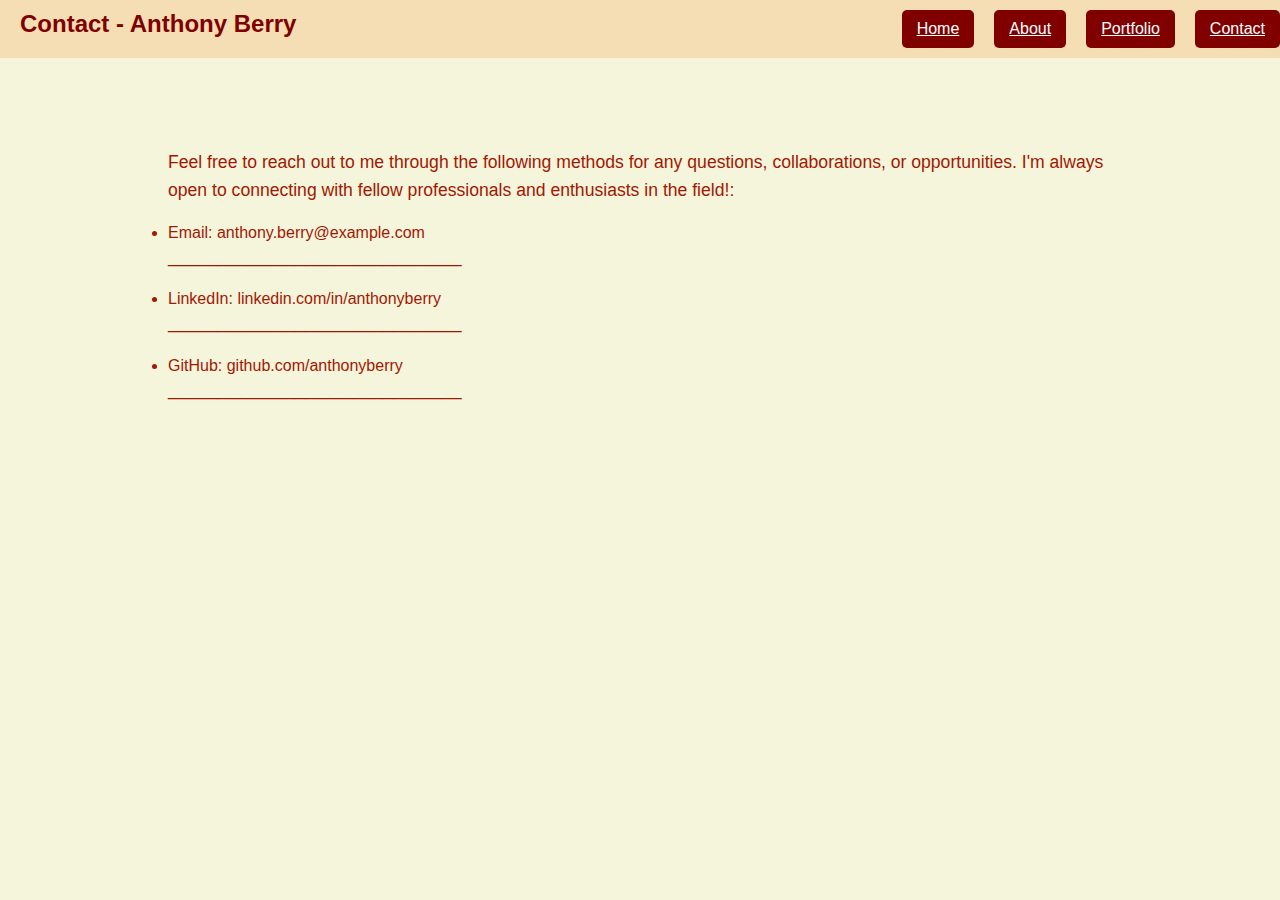
<file: contact.html>
<!DOCTYPE html>
<html lang="en"></html>
<head>
  <meta charset="UTF-8" />
  <meta name="viewport" content="width=device-width, initial-scale=1.0" />
  <link rel="stylesheet" href="styles.css" />
</head>
<body>
  <nav class="navbar">
    <h1 class="navbar-title">Contact - Anthony Berry</h1>
    <a href="home.html" class="nav-btn">Home</a>
    <a href="about.html" class="nav-btn">About</a>
    <a href="portfolio.html" class="nav-btn">Portfolio</a>
    <a href="contact.html" class="nav-btn active">Contact</a>
  </nav>
</body>
<section class="hero">
  <div class="intro-text">
    <p>
      Feel free to reach out to me through the following methods for any
      questions, collaborations, or opportunities. I'm always open to connecting
      with fellow professionals and enthusiasts in the field!:
    </p>
    <ul>
      <li>Email: anthony.berry@example.com</li>
      <p>______________________________</p>
      <li>LinkedIn: linkedin.com/in/anthonyberry</li>
      <p>______________________________</p>
      <li>GitHub: github.com/anthonyberry</li>
      <p>______________________________</p>
    </ul>
  </div>
</section>
</file>
<file: styles.css>
* {
  margin: 0;
  padding: 0;
  box-sizing: border-box;
}

.navbar {
  display: flex;
  justify-content: right;
  gap: 20px;
  background: wheat;
  padding: 10px 0;
}

.navbar-title {
  font-family: "Poppins", sans-serif;
  font-size: 1.5rem;
  font-weight: 600;
  color: maroon;
  margin-right: auto;
  padding-left: 20px;
}

.nav-btn {
  display: grid;
  place-items: center;
  padding: 10px 15px;
  background: maroon;
  color: white;
  border-radius: 5px;
}
.nav-btn:hover {
  background: darkred;
}

body {
  font-family: "Poppins", sans-serif;
  background: beige;
  color: #a21802;
}

header {
  background: white;
  padding: 15px 30px;
  display: flex;
  justify-content: space-between;
  align-items: center;
}

header h1 {
  font-size: 24px;
  font-weight: 600;
}

header nav a {
  margin-left: 20px;
  color: white;
  text-decoration: none;
  font-weight: 500;
}

header nav a:hover,
header nav a:active {
  color: white;
  text-decoration: underline;
}

.hero {
  display: flex;
  justify-content: space-between;
  align-items: center;
  width: 80%;
  margin: 50px auto;
  padding: 40px;
  border-radius: 12px;
}

.intro-text {
  flex: 1;
  padding-right: 30px;
}

.intro-text h2 {
  font-size: 1.8rem;
  font-weight: 600;
  margin-bottom: 15px;
}

.intro-text p {
  font-size: 1.1rem;
  line-height: 1.6;
  margin-bottom: 20px;
}
.blockquote {
  font-family: "Pacifico", cursive;
  font-size: 1.2rem;
  color: red;
}

.blockquote span {
  font-family: "Poppins", sans-serif;
  font-size: 1 rem;
  font-style: normal;
  display: block;
  margin-top: 10px;
  color: #ddd;
}

.intro-photo img {
  width: 230px;
  height: auto;
  border-radius: 12px;
}

.image {
  width: 300px;
  height: auto;
  border-radius: 12px;
}

@media (max-width: 768px) {
  .half,
  .full {
    min-height: initial;
  }

  .navbar {
    flex-direction: column;
    text-align: center;
    gap: 10px;
  }
  .hero {
    flex-direction: column;
    text-align: center;
    padding: 20px;
  }

  .intro-text {
    padding-right: 0;
    margin-bottom: 20px;
  }
  .image {
    width: 220px;
  }

  .intro-photo img {
    width: 180px;
  }
}

@media (max-width: 480px) {
  .half,
  .full {
    min-height: initial;
  }

  .navbar-title {
    padding-left: 10px;
    font-size: 1.2rem;
  }
    .nav-btn {
        padding: 8px 12px;
        font-size: 0.9rem;
    }
    .intro-text h2 {
        font-size: 1.4rem;
    }
    .intro-text p {
        font-size: 1rem;
        }
  }

  .intro-text {
    padding-right: 0;
    margin-bottom: 20px;
  }
}
</file>
